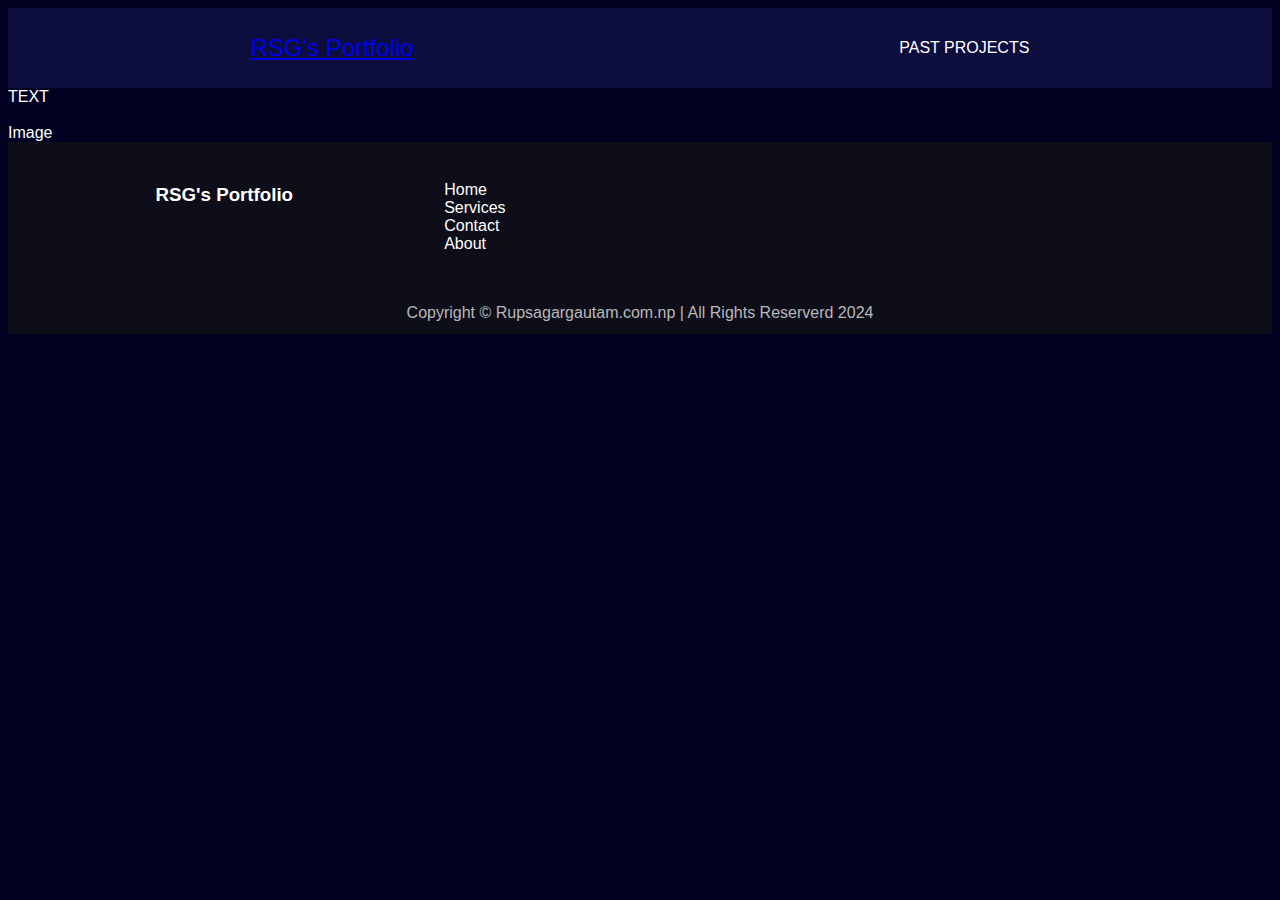
<file: page1.html>
<!DOCTYPE html>
<html lang="en">

<head>
    <meta charset="UTF-8" />
    <meta name="viewport" content="width=device-width, initial-scale=1.0" />
    <title>Projects</title>
    <link rel="StyleSheet" href="Style1.css" />
</head>

<body>
    <header>
        <nav>
            <div class="left"><a href="index.html">RSG's Portfolio</a></div>
            <div class="right">PAST PROJECTS</div>
        </nav>
    </header>

    <div class="Left">TEXT</div>
    <br>
    <div class="Right">Image</div>


    <footer>
        <div class="footer">

            <div class="footer-first">
                <h3>RSG's Portfolio</h3>
            </div>
            <div class="footer-second">
                <ul>
                    <li>Home</li>
                    <li>Services</li>
                    <li>Contact</li>
                    <li>About</li>
                </ul>
            </div>
            <div class="footer-third">

            </div>
            <div class="footer-fourth">

            </div>
        </div>

        <div class="text-center">
            Copyright © Rupsagargautam.com.np | All Rights Reserverd 2024
        </div>

    </footer>
</body>

</html>
</file>
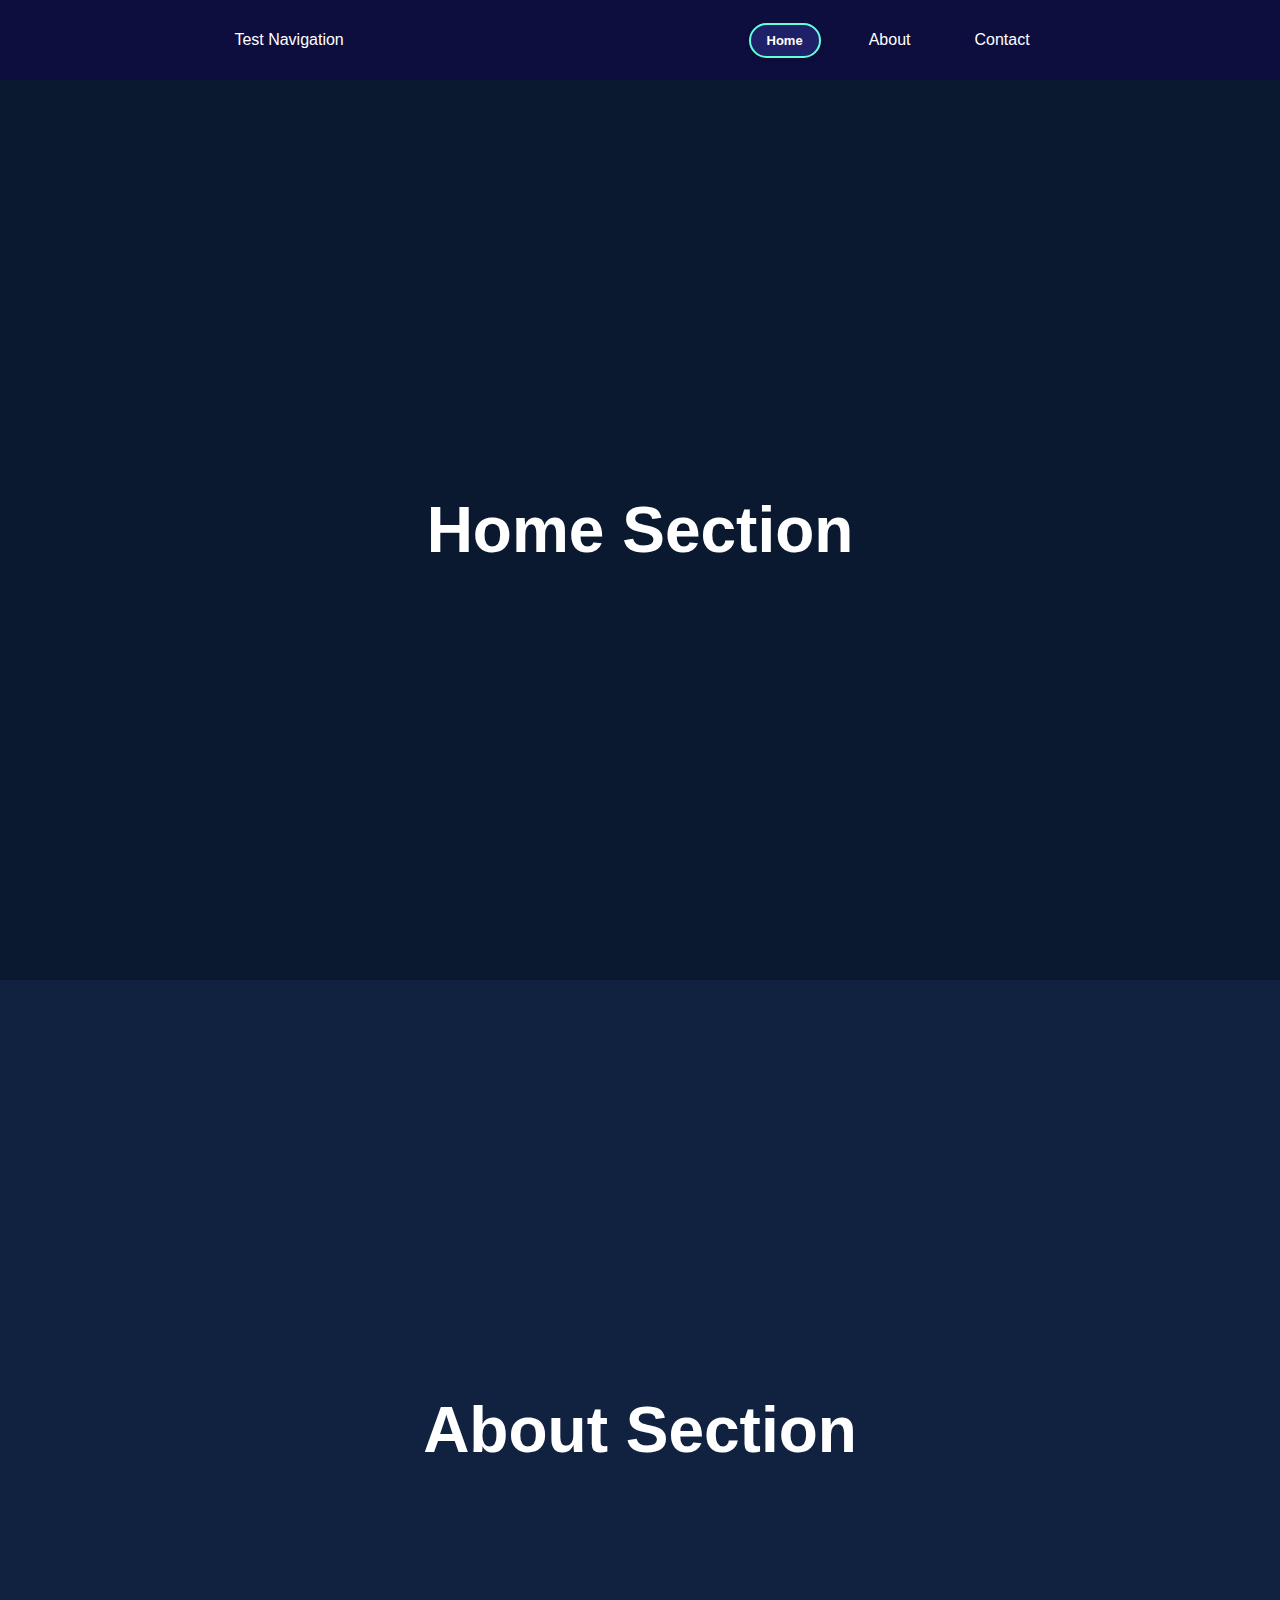
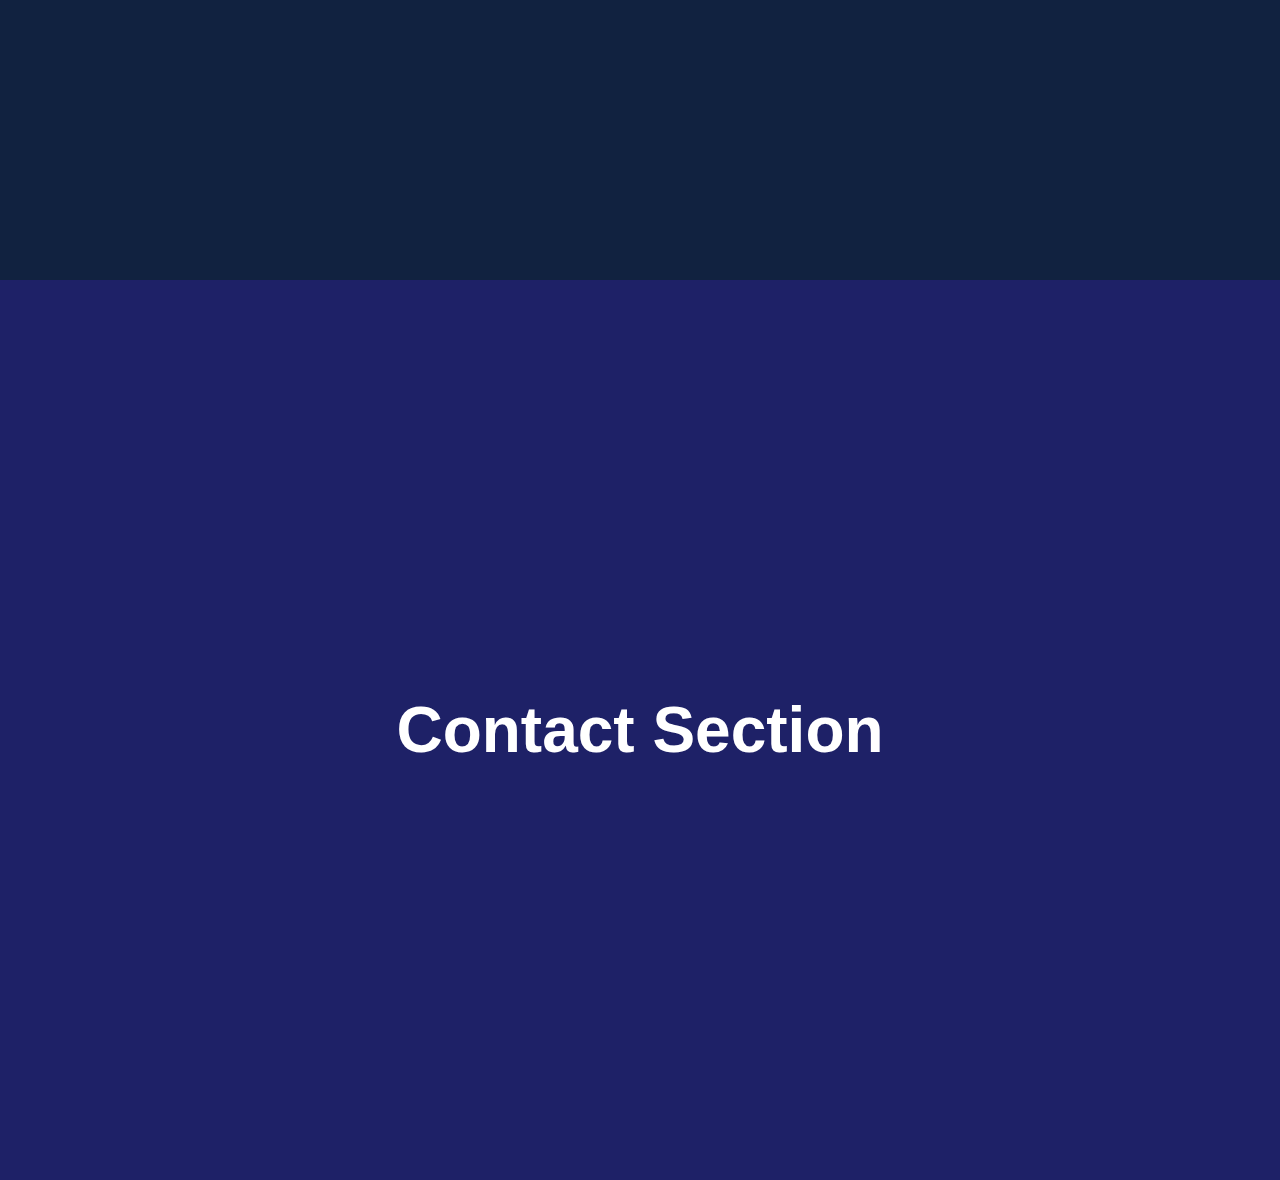
<file: test-nav.html>
<!DOCTYPE html>
<html lang="en">
<head>
    <meta charset="UTF-8">
    <meta name="viewport" content="width=device-width, initial-scale=1.0">
    <title>Navigation Test</title>
    <style>
        * {
            margin: 0;
            padding: 0;
            box-sizing: border-box;
        }

        body {
            background-color: rgb(0, 0, 33);
            color: white;
            font-family: "Poppins", sans-serif;
            padding-top: 80px;
        }

        nav {
            position: fixed;
            top: 0;
            left: 0;
            width: 100%;
            background-color: rgb(14, 14, 62);
            padding: 0 2rem;
            height: 80px;
            display: flex;
            justify-content: space-around;
            align-items: center;
            z-index: 1000;
        }

        .nav-links {
            display: flex;
            gap: 2rem;
            list-style: none;
        }

        .nav-links a {
            text-decoration: none;
            color: white;
            transition: 0.5s;
            padding: 0.5rem 1rem;
            border-radius: 40px;
        }

        .nav-links a:hover {
            color: rgb(23, 23, 78);
            background-color: rgb(215, 221, 250);
            font-size: 13px;
            font-weight: 600;
            transform: scale(1.1);
            border-radius: 40px;
        }

        /* Navigation active state */
        .nav-links a.active {
            background-color: #1e2167 !important;
            color: white !important;
            padding: 8px 16px !important;
            border-radius: 40px !important;
            transition: all 0.3s ease !important;
            font-weight: 600 !important;
            font-size: 13px !important;
            transform: scale(1.1) !important;
            box-shadow: 0 2px 4px rgba(0, 0, 0, 0.2) !important;
            border: 2px solid #64ffda !important;
            text-decoration: none !important;
        }

        .nav-links a.active:hover {
            background-color: #2a2f8a !important;
            transform: scale(1.15) !important;
            box-shadow: 0 4px 8px rgba(0, 0, 0, 0.3) !important;
        }

        section {
            min-height: 100vh;
            padding: 2rem;
            display: flex;
            align-items: center;
            justify-content: center;
            font-size: 2rem;
        }

        #home { background-color: #0a192f; }
        #about { background-color: #112240; }
        #contact { background-color: #1e2167; }
    </style>
</head>
<body>
    <nav>
        <div class="left">Test Navigation</div>
        <ul class="nav-links">
            <li><a href="#home" class="nav-link">Home</a></li>
            <li><a href="#about" class="nav-link">About</a></li>
            <li><a href="#contact" class="nav-link">Contact</a></li>
        </ul>
    </nav>

    <section id="home">
        <h1>Home Section</h1>
    </section>

    <section id="about">
        <h1>About Section</h1>
    </section>

    <section id="contact">
        <h1>Contact Section</h1>
    </section>

    <script>
        document.addEventListener('DOMContentLoaded', () => {
            const navLinks = document.querySelectorAll(".nav-links a");

            // Function to apply active styles directly
            function applyActiveStyles(link) {
                link.style.backgroundColor = '#1e2167';
                link.style.color = 'white';
                link.style.padding = '8px 16px';
                link.style.borderRadius = '40px';
                link.style.fontWeight = '600';
                link.style.fontSize = '13px';
                link.style.transform = 'scale(1.1)';
                link.style.boxShadow = '0 2px 4px rgba(0, 0, 0, 0.2)';
                link.style.border = '2px solid #64ffda';
                link.style.textDecoration = 'none';
                link.style.transition = 'all 0.3s ease';
            }

            // Function to remove active styles
            function removeActiveStyles(link) {
                link.style.backgroundColor = '';
                link.style.color = '';
                link.style.padding = '';
                link.style.borderRadius = '';
                link.style.fontWeight = '';
                link.style.fontSize = '';
                link.style.transform = '';
                link.style.boxShadow = '';
                link.style.border = '';
                link.style.textDecoration = '';
                link.style.transition = '';
            }

            // Function to update active navigation
            function updateActiveNav(currentSectionId) {
                console.log('Updating active nav for section:', currentSectionId);
                navLinks.forEach(link => {
                    // Remove active class and styles
                    link.classList.remove("active");
                    removeActiveStyles(link);
                    
                    if (link.getAttribute("href") === `#${currentSectionId}`) {
                        link.classList.add("active");
                        // Apply inline styles as fallback
                        applyActiveStyles(link);
                        console.log(`Active class added to: ${link.textContent} (${currentSectionId})`);
                    }
                });
            }

            // Add click handlers
            navLinks.forEach(link => {
                link.addEventListener('click', (e) => {
                    e.preventDefault();
                    const targetId = link.getAttribute('href').slice(1);
                    console.log('Clicked:', targetId);
                    updateActiveNav(targetId);
                    
                    // Scroll to section
                    const targetSection = document.getElementById(targetId);
                    if (targetSection) {
                        targetSection.scrollIntoView({
                            behavior: 'smooth',
                            block: 'start'
                        });
                    }
                });
            });

            // Test functions
            window.testContact = function() {
                console.log('Testing contact active state');
                updateActiveNav('contact');
            };

            window.testHome = function() {
                console.log('Testing home active state');
                updateActiveNav('home');
            };

            window.testAbout = function() {
                console.log('Testing about active state');
                updateActiveNav('about');
            };

            window.debugStyles = function() {
                navLinks.forEach((link, index) => {
                    console.log(`Link ${index + 1}:`, link.textContent);
                    console.log('  - classes:', link.className);
                    console.log('  - has active class:', link.classList.contains('active'));
                    const computedStyle = window.getComputedStyle(link);
                    console.log('  - background-color:', computedStyle.backgroundColor);
                    console.log('  - color:', computedStyle.color);
                    console.log('  - border:', computedStyle.border);
                });
            };

            // Set initial active state
            updateActiveNav('home');
        });
    </script>
</body>
</html>
</file>
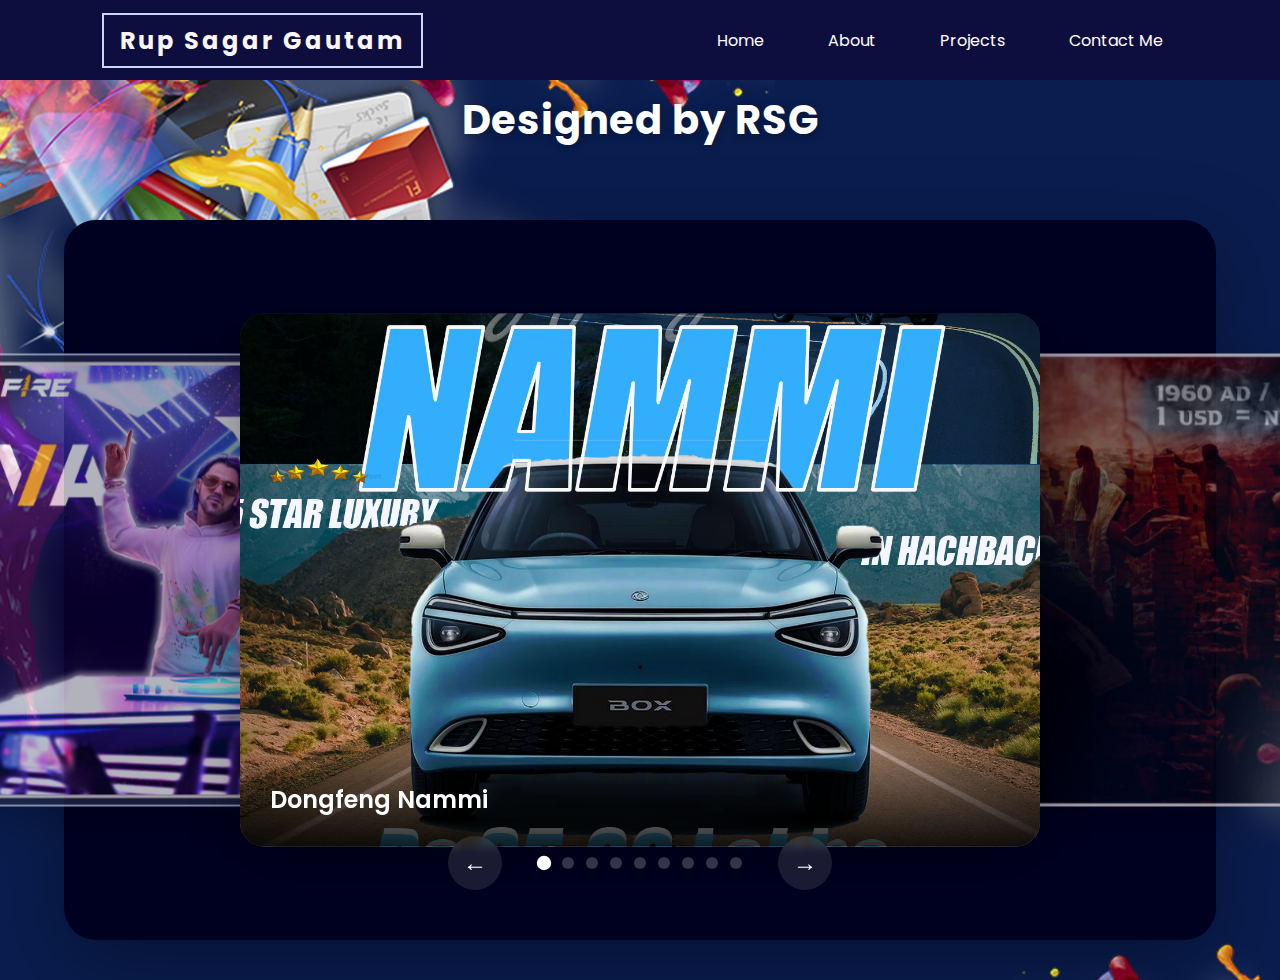
<file: src/Graphics.html>
<!DOCTYPE html>
<html lang="en">
<head>
    <meta charset="UTF-8">
    <meta name="viewport" content="width=device-width, initial-scale=1.0">
    <title>RSG- Portfolio</title>
    <link rel="stylesheet" href="../styles/style.css">
    <link rel="stylesheet" href="../styles/photoshop.css">
    <link rel="shortcut icon" href="/assets/favicon.png" type="image/x-icon">
    <link rel="preconnect" href="https://fonts.googleapis.com">
    <link rel="preconnect" href="https://fonts.gstatic.com" crossorigin>
    <link href="https://fonts.googleapis.com/css2?family=Poppins:wght@400;700&display=swap" rel="stylesheet">

    <style>
    body {
        background-image: url("../assets/graphics_background.png"); 
        scale: fit;
    }
    </style>
</head>
<body>
    <header>
        <nav>
            <div class="left"><a href="/" class="portfolio-link" style="text-decoration: none; color: #Faf5f6;" >Rup Sagar Gautam</a></div>
            <div class="hamburger">
                <span></span>
                <span></span>
                <span></span>
            </div>
            <div class="right"></div>
            <ul class="nav-links">
                <li><a href="/">Home</a></li>
                <li><a href="/index.html#about">About</a></li>
                <li><a href="/index.html#projects">Projects</a></li>
                <li><a href="/index.html#contact">Contact Me</a></li>
            </ul>
        </nav>
    </header>

    <!-- Lightbox -->
    <div class="lightbox" id="lightbox">
        <span class="lightbox-close">&times;</span>
        <img class="lightbox-content" id="lightbox-img">
    </div>

    <div class="content-wrapper">
        <h1 class="page-title">Designed by RSG</h1>
        
        <div class="slider-container">
            <div class="slider" id="slider">
                <!-- Images 1-10 -->
                 <div class="slide">
                    <img src="../assets/graphics/nammi.png" alt="Photography" class="gallery-img">
                    <div class="slide-content">
                        <h2 class="slide-title">Dongfeng Nammi</h2>
                    </div>
                </div>
                <div class="slide">
                    <img src="../assets/graphics/Thumbnail_1.png" alt="Photography" class="gallery-img">
                    <div class="slide-content">
                        <h2 class="slide-title">YouTube Thumbnail</h2>
                    </div>
                </div>
                <div class="slide">
                    <img src="../assets/graphics/Thumbnail_2.png" alt="Photography" class="gallery-img">
                    <div class="slide-content">
                        <h2 class="slide-title">YouTube Thumbnail</h2>
                    </div>
                </div>
                <div class="slide">
                    <img src="/assets/graphics/EnglishSpeakingChallange.jpg" alt="Photography" class="gallery-img">
                    <div class="slide-content">
                        <h2 class="slide-title">YouTube Thumbnail</h2>
                    </div>
                </div>
                <div class="slide">
                    <img src="/assets/graphics/NVA_New Thumbnail.jpg" alt="Photography" class="gallery-img">
                    <div class="slide-content">
                        <h2 class="slide-title">YouTube Thumbnail</h2>
                    </div>
                </div>
                <div class="slide">
                    <img src="/assets/graphics/WatchParty Live.jpg" alt="Photography" class="gallery-img">
                    <div class="slide-content">
                        <h2 class="slide-title">YouTube Thumbnail</h2>
                    </div>
                </div>
                <div class="slide">
                   <img src="/assets/graphics/zoro_live copy.png" alt="Photography" class="gallery-img">
                   <div class="slide-content">
                       <h2 class="slide-title">YouTube Thumbnail</h2>
                   </div>
               </div>
                <div class="slide">
                   <img src="/assets/graphics/PVIHM Poster.png" alt="Photography" class="gallery-img">
                   <div class="slide-content">
                       <h2 class="slide-title">YouTube Thumbnail</h2>
                   </div>
               </div>
                <div class="slide">
                   <img src="/assets/graphics/NVAxZORO_LIVE.png" alt="Photography" class="gallery-img">
                   <div class="slide-content">
                       <h2 class="slide-title">YouTube Thumbnail</h2>
                   </div>
               </div>
                
                
            </div>
            
            <div class="slider-nav">
                <button class="slider-arrow" id="prevBtn" aria-label="Previous">←</button>
                <div class="slider-dots" id="sliderDots"></div>
                <button class="slider-arrow" id="nextBtn" aria-label="Next">→</button>
            </div>
        </div>
    </div>

  
    <script>
        // Hamburger Menu Functionality
        document.addEventListener('DOMContentLoaded', () => {
            const hamburger = document.querySelector('.hamburger');
            const navLinks = document.querySelector('.nav-links');
            const links = document.querySelectorAll('.nav-links li a');

            // Toggle menu
            hamburger.addEventListener('click', (e) => {
                e.stopPropagation();
                hamburger.classList.toggle('active');
                navLinks.classList.toggle('active');
            });

            // Close menu when clicking a link
            links.forEach(link => {
                link.addEventListener('click', () => {
                    hamburger.classList.remove('active');
                    navLinks.classList.remove('active');
                });
            });

            // Close menu when clicking outside
            document.addEventListener('click', (e) => {
                if (!hamburger.contains(e.target) && !navLinks.contains(e.target)) {
                    hamburger.classList.remove('active');
                    navLinks.classList.remove('active');
                }
            });
        });

        // Lightbox functionality
        const lightbox = document.getElementById('lightbox');
        const lightboxImg = document.getElementById('lightbox-img');
        const lightboxClose = document.querySelector('.lightbox-close');

        // Add click event to all gallery images
        document.querySelectorAll('.gallery-img').forEach(img => {
            img.addEventListener('click', e => {
                lightbox.style.display = 'flex';
                lightboxImg.src = e.target.src;
            });
        });

        // Close lightbox when clicking close button or outside the image
        lightboxClose.addEventListener('click', () => {
            lightbox.style.display = 'none';
        });

        lightbox.addEventListener('click', e => {
            if (e.target === lightbox) {
                lightbox.style.display = 'none';
            }
        });

        // Close lightbox with Escape key
        document.addEventListener('keydown', e => {
            if (e.key === 'Escape' && lightbox.style.display === 'flex') {
                lightbox.style.display = 'none';
            }
        });

        const slider = {
            slides: document.querySelectorAll('.slide'),
            current: 0,
            autoplayInterval: null,
            touchStartX: 0,
            touchEndX: 0,

            init() {
                this.createDots();
                this.addEventListeners();
                this.update();
                this.startAutoplay();
            },

            createDots() {
                const dotsContainer = document.getElementById('sliderDots');
                this.slides.forEach((_, idx) => {
                    const dot = document.createElement('div');
                    dot.className = 'slider-dot';
                    dot.addEventListener('click', () => {
                        this.goTo(idx);
                    });
                    dotsContainer.appendChild(dot);
                });
            },

            addEventListeners() {
                document.getElementById('nextBtn').addEventListener('click', () => this.next());
                document.getElementById('prevBtn').addEventListener('click', () => this.prev());
                
                // Keyboard navigation
                document.addEventListener('keydown', (e) => {
                    if (e.key === 'ArrowRight') this.next();
                    if (e.key === 'ArrowLeft') this.prev();
                });

                // Touch events for mobile
                const sliderContainer = document.querySelector('.slider-container');
                
                sliderContainer.addEventListener('touchstart', (e) => {
                    this.touchStartX = e.touches[0].clientX;
                }, { passive: true });

                sliderContainer.addEventListener('touchend', (e) => {
                    this.touchEndX = e.changedTouches[0].clientX;
                    this.handleSwipe();
                }, { passive: true });

                // Mouse events for desktop touch simulation
                sliderContainer.addEventListener('mousedown', (e) => {
                    this.touchStartX = e.clientX;
                    const handleMouseUp = (e) => {
                        this.touchEndX = e.clientX;
                        this.handleSwipe();
                        document.removeEventListener('mouseup', handleMouseUp);
                    };
                    document.addEventListener('mouseup', handleMouseUp);
                });

                // Pause autoplay on hover/touch
                sliderContainer.addEventListener('mouseenter', () => {
                    this.stopAutoplay();
                });

                sliderContainer.addEventListener('mouseleave', () => {
                    this.startAutoplay();
                });
            },

            handleSwipe() {
                const swipeThreshold = 50; // minimum distance for swipe
                const swipeDistance = this.touchEndX - this.touchStartX;

                if (Math.abs(swipeDistance) > swipeThreshold) {
                    if (swipeDistance > 0) {
                        this.prev();
                    } else {
                        this.next();
                    }
                }
            },

            update() {
                this.slides.forEach((slide, idx) => {
                    slide.classList.remove('active', 'left', 'right');
                    if (idx === this.current) {
                        slide.classList.add('active');
                    } else if (idx === (this.current - 1 + this.slides.length) % this.slides.length) {
                        slide.classList.add('left');
                    } else if (idx === (this.current + 1) % this.slides.length) {
                        slide.classList.add('right');
                    }
                });

                // Update dots
                document.querySelectorAll('.slider-dot').forEach((dot, idx) => {
                    dot.classList.toggle('active', idx === this.current);
                });
            },

            next() {
                this.current = (this.current + 1) % this.slides.length;
                this.update();
            },

            prev() {
                this.current = (this.current - 1 + this.slides.length) % this.slides.length;
                this.update();
            },

            goTo(index) {
                this.current = index;
                this.update();
            },

            startAutoplay() {
                this.stopAutoplay();
                this.autoplayInterval = setInterval(() => this.next(), 5000);
            },

            stopAutoplay() {
                if (this.autoplayInterval) {
                    clearInterval(this.autoplayInterval);
                    this.autoplayInterval = null;
                }
            }
        };

        // Initialize the slider
        slider.init();
    </script>
</body>
</html>
</file>
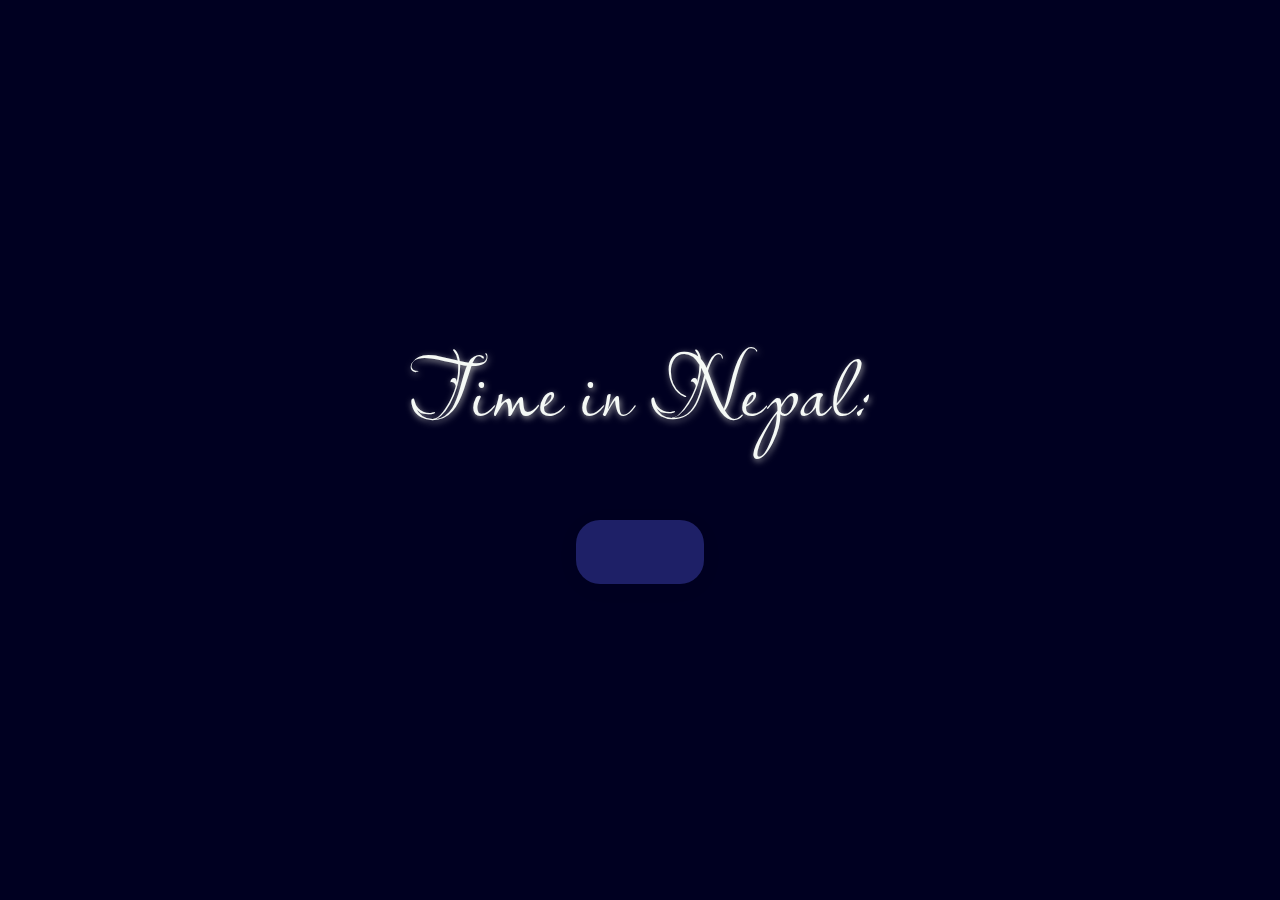
<file: src/time.html>
<!DOCTYPE html>
<html lang="en">

<head>
    <meta charset="UTF-8">
    <title>Time in Nepal</title>
    <!-- Himalaya font for Nepalese style heading -->
    <link href="https://fonts.cdnfonts.com/css/himalaya" rel="stylesheet">
    <link href="https://fonts.googleapis.com/css2?family=Lavishly+Yours&display=swap" rel="stylesheet">
    <style>
        html,
        body {
            height: 100%;
            margin: 0;
            padding: 0;
            background-color: rgb(0, 0, 33);
            width: 100vw;
            height: 100vh;
        }

        body {
            display: flex;
            flex-direction: column;
            align-items: center;
            justify-content: center;
            height: 100vh;
            width: 100vw;
        }

        #time_is_link {
             font-family: "Lavishly Yours", cursive;
            font-style: normal;
            font-size: 7vw !important;
            color: #f5f9f6 !important;
            margin-bottom: 60px !important;
            letter-spacing: 2px;
            text-align: center;
            text-shadow: 1px 2px 6px #b3b3b3;
            text-decoration: none !important;
            pointer-events: none;
            cursor: default;
            display: block;
        }

        #Nepal_z423 {
            font-family: 'Lavishly' !important;
            font-size: 8vw !important;
            color: #333 !important;
            font-weight: 900 !important;
            letter-spacing: 4px;
            text-align: center;
            color: #f5f9f6 !important;
            line-height: 1;
            background-color: #1e2067;
            border-radius: 24px;
            padding: 32px 64px;
            box-shadow: 0 4px 24px rgba(0, 0, 0, 0.04);
            display: inline-block;
        }
    </style>
</head>

<body>
    <a href="https://time.is/Nepal" id="time_is_link" rel="nofollow" style="font-size:36px">Time in Nepal: </a>
    <span id="Nepal_z423" style="font-size:36px"></span>
    <script src="//widget.time.is/t.js"></script>
    <script>
        time_is_widget.init({ Nepal_z423: {} });
    </script>
</body>

</html>
</file>
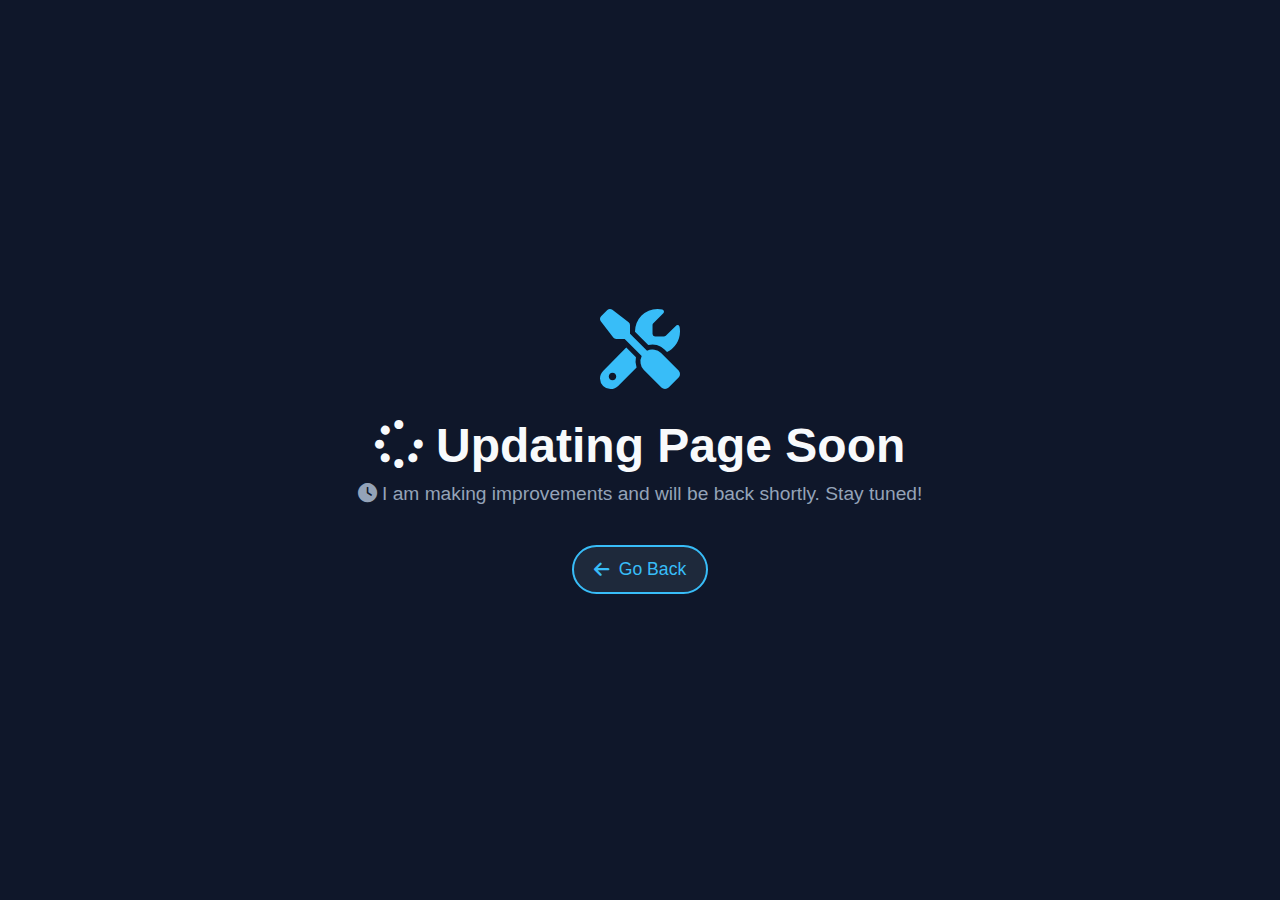
<file: src/update.html>
<!DOCTYPE html>
<html lang="en">
<head>
  <meta charset="UTF-8">
  <meta name="viewport" content="width=device-width, initial-scale=1">
  <title>Updating Soon</title>
  <!-- Font Awesome CDN -->
  <link rel="stylesheet" href="https://cdnjs.cloudflare.com/ajax/libs/font-awesome/6.5.0/css/all.min.css">
  <style>
    body {
      margin: 0;
      padding: 0;
      background: #0f172a;
      color: #f8fafc;
      font-family: 'Segoe UI', Tahoma, Geneva, Verdana, sans-serif;
      height: 100vh;
      display: flex;
      flex-direction: column;
      justify-content: center;
      align-items: center;
      text-align: center;
    }

    .container {
      animation: fadeIn 2s ease-in-out;
      padding: 20px;
    }

    .icon {
      font-size: 5em;
      color: #38bdf8;
      margin-bottom: 20px;
      animation: pulse 2s infinite;
    }

    h1 {
      font-size: 3em;
      margin: 0;
    }

    p {
      font-size: 1.2em;
      color: #94a3b8;
      margin-top: 10px;
    }

    .back-wrapper {
      margin-top: 40px;
    }

    .back-button {
      display: inline-flex;
      align-items: center;
      gap: 10px;
      background: #1e293b;
      border: 2px solid #38bdf8;
      color: #38bdf8;
      font-size: 1.1em;
      padding: 12px 20px;
      border-radius: 30px;
      cursor: pointer;
      transition: all 0.3s ease;
      text-decoration: none;
    }

    .back-button:hover {
      background: #38bdf8;
      color: #0f172a;
      transform: scale(1.05);
      box-shadow: 0 0 10px #38bdf8;
    }

    @keyframes pulse {
      0% { transform: scale(1); }
      50% { transform: scale(1.1); }
      100% { transform: scale(1); }
    }

    @keyframes fadeIn {
      from { opacity: 0; transform: translateY(-20px); }
      to { opacity: 1; transform: translateY(0); }
    }
  </style>
</head>
<body>

  <div class="container">
    <div class="icon">
      <i class="fas fa-tools"></i>
    </div>
    <h1><i class="fas fa-spinner fa-spin"></i> Updating Page Soon</h1>
    <p><i class="fas fa-clock"></i> I am making improvements and will be back shortly. Stay tuned!</p>

    <!-- Back Button Below -->
    <div class="back-wrapper">
      <button class="back-button" onclick="history.back()">
        <i class="fas fa-arrow-left"></i> Go Back
      </button>
    </div>
  </div>

</body>
</html>
</file>
<file: Style1.css>
body {
    background-color: rgb(0, 0, 33);
    color: white;
    font-family: "Poppins", sans-serif;
}

nav {
    display: flex;
    justify-content: space-around;
    align-items: center;
    height: 80px;
    background-color: rgb(14, 14, 62);
}

nav ul li a {
    text-decoration: none;
    color: white;
}

nav ul {
    display: flex;
    justify-content: center;
}

.left {
    font-size: 1.5rem;
    text-decoration: none;
}

div.left{
    text-decoration: none;
}

element.style {
    font-size: large;
    font-family: ui-monospace;
}

header{
    text-decoration: none;
}

footer {
    background-color: #0e0e1a;
  }

  .footer {
    display: flex;
    padding: 23px 122px;
    justify-content: space-evenly;
 }

 .footer ul {
    list-style: none;
    
  }

  .footer>div {
    width: 223px;
  }

  footer .text-center {
    text-align: center;
    color: rgb(184, 184, 184);
    padding: 12px 0;
  }

  footer .div ul li{
    text-align: center;
    color: rgb(184, 184, 184)
      }
</file>
<file: styles/style.css>
/* ========================================
   GLOBAL STYLES
   ======================================== */
* {
  margin: 0;
  padding: 0;
  box-sizing: border-box;
}

html {
  scroll-behavior: smooth;
}

body {
  background-color: rgb(0, 0, 33);
  color: white;
  font-family: "Poppins", sans-serif;
  overflow-x: hidden;
  padding-top: 80px; /* Add padding to account for fixed header */
}

/* ========================================
   HEADER & NAVIGATION STYLES
   ======================================== */
header {
  position: fixed;
  top: 0;
  left: 0;
  width: 100%;
  z-index: 1000;
}

nav {
  margin-left: auto;
  margin-right: auto;
  display: flex;
  justify-content: space-around;
  align-items: center;
  height: 80px;
  background-color: rgb(14, 14, 62);
  padding: 0 2rem;
}

nav ul {
  display: flex;
  justify-content: center;
  gap: 2rem;
}

nav ul li {
  list-style: none;
}

nav ul li a,
.nav-link {
  text-decoration: none;
  color: white;
  transition: 0.5s;
  padding: 0.5rem 1rem;
  border-radius: 40px;
}




nav ul li a:hover,
.nav-link:hover {
  color: rgb(23, 23, 78);
  background-color: rgb(215, 221, 250);
  font-size: 13px;
  font-weight: 600;
  transform: scale(1.1);
  border-radius: 40px;
}

.left {
  font-size: 1.4rem;
  font-weight: bold;
  letter-spacing: 3px;
  color:#d4d9ff;
  border: #ccd6f6 2px solid;
  padding: 0.5rem 1rem;
  text-shadow: #ccd6f6 2px solid;
}

.right {
  font-size: 2rem;
  text-decoration: none;
  background-color: #0C123C;
  color: rgb(241, 237, 227);
  font-family: "Poppins", sans-serif;
  animation-direction: alternate-reverse;
}

/* Hamburger Menu Styles */
.hamburger {
    display: none;
    cursor: pointer;
    padding: 10px;
}

.hamburger span {
    display: block;
    width: 25px;
    height: 3px;
    background-color: white;
    margin: 5px 0;
    transition: all 0.3s ease;
}

/* Navigation active state */
nav ul li a.active,
.nav-links a.active,
.nav-link.active {
    background-color: #1e2167 !important;
    color: white !important;
    padding: 8px 16px !important;
    border-radius: 40px !important;
    transition: all 0.3s ease !important;
    font-weight: 600 !important;
    font-size: 13px !important;
    transform: scale(1.1) !important;
    box-shadow: 0 2px 4px rgba(0, 0, 0, 0.2) !important;
    border: 2px solid #64ffda !important;
    text-decoration: none !important;
}

.nav-links a.active:hover,
.nav-link.active:hover {
    background-color: #2a2f8a !important;
    transform: scale(1.15) !important;
    box-shadow: 0 4px 8px rgba(0, 0, 0, 0.3) !important;
}

/* Force active state styling with higher specificity */
.nav-links li a.nav-link.active {
    background-color: #1e2167 !important;
    color: white !important;
    padding: 8px 16px !important;
    border-radius: 40px !important;
    transition: all 0.3s ease !important;
    font-weight: 600 !important;
    font-size: 13px !important;
    transform: scale(1.1) !important;
    box-shadow: 0 2px 4px rgba(0, 0, 0, 0.2) !important;
    border: 2px solid #64ffda !important;
    text-decoration: none !important;
}

/* Even more specific selector to override any conflicts */
body nav .nav-links li a.nav-link.active {
    background-color: #1e2167 !important;
    color: white !important;
    padding: 8px 16px !important;
    border-radius: 40px !important;
    transition: all 0.3s ease !important;
    font-weight: 600 !important;
    font-size: 13px !important;
    transform: scale(1.1) !important;
    box-shadow: 0 2px 4px rgba(0, 0, 0, 0.2) !important;
    border: 2px solid #64ffda !important;
    text-decoration: none !important;
}

/* Maximum specificity for active state */
html body header nav .nav-links li a.nav-link.active {
    background-color: #1e2167 !important;
    color: white !important;
    padding: 8px 16px !important;
    border-radius: 40px !important;
    transition: all 0.3s ease !important;
    font-weight: 600 !important;
    font-size: 13px !important;
    transform: scale(1.1) !important;
    box-shadow: 0 2px 4px rgba(0, 0, 0, 0.2) !important;
    border: 2px solid #64ffda !important;
    text-decoration: none !important;
}

/* Target the exact navigation structure */
header nav .nav-links li a.nav-link.active,
header nav ul.nav-links li a.nav-link.active {
    background-color: #1e2167 !important;
    color: white !important;
    padding: 8px 16px !important;
    border-radius: 40px !important;
    transition: all 0.3s ease !important;
    font-weight: 600 !important;
    font-size: 13px !important;
    transform: scale(1.1) !important;
    box-shadow: 0 2px 4px rgba(0, 0, 0, 0.2) !important;
    border: 2px solid #64ffda !important;
    text-decoration: none !important;
}

/* ========================================
   HOME SECTION STYLES
   ======================================== */
.firstSection {
  display: flex;
  justify-content: space-between;
  align-items: center;
  min-height: 90vh;
  padding: 2rem;
  gap: 2rem;
}

.leftsection {
  flex: 1;
  font-size: 2rem;
  line-height: 1.5;
}

.purple {
  color: rgb(170, 107, 228);
}

#element {
  color: rgb(170, 107, 228);
}

.buttons {
  margin-top: 2rem;
  display: flex;
  gap: 1rem;
}

.btn {
  padding: 0.8rem 1.5rem;
  background-color: #1e2167;
  color: white;
  border: 2px solid white;
  border-radius: 6px;
  font-size: 1rem;
  cursor: pointer;
  transition: all 0.3s ease;
}

.btn:hover {
  background-color: #fff;
  color: #1e2167;
  transform: scale(1.15);
  font-weight:500;
}

.rightsection {
  flex: 1;
  display: flex;
  justify-content: center;
  align-items: center;
}

.rightsection img {
  max-width: 100%;
  height: auto;
  animation: float 6s ease-in-out infinite;
}

@keyframes float {
  0% { transform: translateY(0px); }
  50% { transform: translateY(-20px); }
  100% { transform: translateY(0px); }
}

/* ========================================
   WORK EXPERIENCE SECTION STYLES
   ======================================== */
.secondsection {
  padding: 4rem 2rem;
}

.text-grey {
  color: gray;
  font-size: 1.2rem;
}

.secondsection h1 {
  font-size: 2.5rem;
  margin: 1rem 0 2rem;
}

.box {
  display: grid;
  grid-template-columns: repeat(auto-fit, minmax(250px, 1fr));
  gap: 2rem;
  margin-top: 2rem;
}

.vertical {
  background-color: #1e2167;
  padding: 2rem;
  border-radius: 10px;
  text-align: center;
  transition: transform 0.3s ease;
}

.vertical:hover {
  transform: translateY(-10px);
}

.image-top {
  width: 100px;
  height: 100px;
  border-radius: 50%;
  margin-bottom: 1rem;
}

.vertical-title {
  font-size: 1.2rem;
  margin-bottom: 1rem;
  color: #fff;
}

.vertical-desc {
  color: #8892b0;
  line-height: 1.6;
}

/* ========================================
   ABOUT SECTION STYLES
   ======================================== */
.aboutSection {
    padding: 4rem 2rem;
    min-height: 80vh;
    background-color: #0a192f;
    color: #8892b0;
}

.aboutContent {
    max-width: 1200px;
    margin: 0 auto;
    display: flex;
    flex-direction: column;
    align-items: center;
    gap: 2rem;
}

.aboutContent h1 {
    color: #ccd6f6;
    font-size: 2.5rem;
    margin-bottom: 2rem;
    text-align: center;
}

.aboutImage {
    width: 200px;
    height: 200px;
    border-radius: 50%;
    overflow: hidden;
    border: 3px solid #64ffda;
    margin-bottom: 2rem;
}

.aboutImage img {
    width: 100%;
    height: 100%;
    object-fit: cover;
    transform: scale(1.5);
}

.aboutText {
    max-width: 800px;
    text-align: center;
}

.aboutText h2 {
    color: #ccd6f6;
    font-size: 2rem;
    margin-bottom: 0.5rem;
}

.tagline {
    color: #64ffda;
    font-size: 1.2rem;
    margin-bottom: 2rem;
}

.aboutDescription {
    text-align: left;
    line-height: 1.8;
}

.aboutDescription p {
    margin-bottom: 1.5rem;
}

.aboutDescription h3 {
    color: #ccd6f6;
    font-size: 1.5rem;
    margin: 2rem 0 1rem;
}

.expertiseList {
    display: grid;
    grid-template-columns: repeat(auto-fit, minmax(200px, 1fr));
    gap: 1rem;
    list-style: none;
    padding: 0;
}

.expertiseList li {
    background-color: #112240;
    padding: 1rem;
    border-radius: 5px;
    text-align: center;
    transition: transform 0.3s ease;
}

.expertiseList li:hover {
    transform: translateY(-5px);
    color: #64ffda;
}

/* ========================================
   PROJECTS SECTION STYLES
   ======================================== */
.projectsSection {
    padding: 4rem 2rem;
    min-height: 80vh;
    background-color: #0a192f;
    color: #8892b0;
}

.projectsContent {
    max-width: 1200px;
    margin: 0 auto;
}

.projectsContent h1 {
    color: #ccd6f6;
    font-size: 2.5rem;
    margin-bottom: 1rem;
    text-align: center;
}

.projectsIntro {
    text-align: center;
    font-size: 1.2rem;
    margin-bottom: 3rem;
    color: #8892b0;
}

.projectsGrid {
    display: flex;
    flex-direction: column;
    gap: 4rem;
}

.projectCategory {
    scroll-margin-top: 2rem;
}

.projectCategory h2 {
    color: #ccd6f6;
    font-size: 2rem;
    margin-bottom: 2rem;
    text-align: center;
}

.projectItems {
    display: grid;
    grid-template-columns: repeat(auto-fit, minmax(300px, 1fr));
    gap: 2rem;
}

.projectItem {
    background: linear-gradient(145deg, #1e2167, #0a192f);
    border: 1px solid rgba(100, 255, 218, 0.1);
    transition: transform 0.3s ease, box-shadow 0.3s ease;
    animation: fadeInUp 0.6s ease-out;
}

/* Remove text decoration from project item links */
.projectItem a {
    text-decoration: none;
    color: inherit;
}

.projectItem a:hover {
    text-decoration: none;
    color: inherit;
}

.projectItem:hover {
    transform: translateY(-5px);
    box-shadow: 0 10px 20px rgba(100, 255, 218, 0.1);
}

.projectItem img {
    width: 100%;
    height: 200px;
    object-fit:scale-down;
    transform: translateY(30px);
    transition: transform 0.3s ease;
}

.projectItem:hover img {
    transform: scale(1.15);
}

.projectInfo {
    padding: 1.5rem;
    animation: fadeIn 0.8s ease-out;
}

.projectInfo h3 {
    color: #64ffda;
    margin-bottom: 0.5rem;
}

.projectInfo p {
    color: #8892b0;
    margin-bottom: 1rem;
    line-height: 1.6;
}

.projectTags {
    display: flex;
    flex-wrap: wrap;
    gap: 0.5rem;
}

.projectTags span {
    background: rgba(100, 255, 218, 0.1);
    color: #64ffda;
    padding: 0.3rem 0.8rem;
    border-radius: 15px;
    font-size: 0.8rem;
    margin-right: 0.5rem;
    margin-bottom: 0.5rem;
    display: inline-block;
    transition: background-color 0.3s ease;
    animation: fadeIn 0.8s ease-out;
}

.projectTags span:hover {
    background: rgba(100, 255, 218, 0.2);
}

/* Animation Keyframes */
@keyframes fadeInUp {
    from {
        opacity: 0;
        transform: translateY(20px);
    }
    to {
        opacity: 1;
        transform: translateY(0);
    }
}

@keyframes fadeIn {
    from {
        opacity: 0;
    }
    to {
        opacity: 1;
    }
}

/* Staggered Animation for Project Items */
.projectItem:nth-child(1) { animation-delay: 0.2s; }
.projectItem:nth-child(2) { animation-delay: 0.4s; }
.projectItem:nth-child(3) { animation-delay: 0.6s; }
.projectItem:nth-child(4) { animation-delay: 0.8s; }

/* ========================================
   CERTIFICATES SECTION STYLES
   ======================================== */
.certificatesSection {
    padding: 4rem 2rem;
    min-height: 80vh;
    background-color: #0a192f;
    color: #8892b0;
}

.certificatesContent {
    max-width: 1200px;
    margin: 0 auto;
}

.certificatesContent h1 {
    color: #ccd6f6;
    font-size: 2.5rem;
    margin-bottom: 1rem;
    text-align: center;
}

.certificatesIntro {
    color: #8892b0;
    font-size: 1.1rem;
    text-align: center;
    margin-bottom: 3rem;
    max-width: 600px;
    margin-left: auto;
    margin-right: auto;
}

.certificatesGrid {
    display: grid;
    grid-template-columns: repeat(auto-fit, minmax(300px, 1fr));
    gap: 2rem;
    margin-top: 2rem;
}

.certificateItem {
    background-color: #112240;
    border-radius: 10px;
    padding: 1.5rem;
    transition: transform 0.3s ease, box-shadow 0.3s ease;
    border: 1px solid #233554;
}

.certificateItem:hover {
    transform: translateY(-5px);
    box-shadow: 0 10px 30px rgba(0, 0, 0, 0.3);
    border-color: #64ffda;
}

.certificateItem a {
    text-decoration: none;
    color: inherit;
    display: block;
}

.certificateItem img {
    width: 80px;
    height: 80px;
    object-fit: cover;
    border-radius: 10px;
    margin-bottom: 1rem;
    display: block;
}

.certificateInfo h3 {
    color: #ccd6f6;
    font-size: 1.3rem;
    margin-bottom: 0.5rem;
}

.certificateInfo p {
    color: #8892b0;
    font-size: 0.9rem;
    line-height: 1.6;
    margin-bottom: 1rem;
}

.certificateTags {
    display: flex;
    flex-wrap: wrap;
    gap: 0.5rem;
}

.certificateTags span {
    background-color: #1e2167;
    color: #64ffda;
    padding: 0.3rem 0.8rem;
    border-radius: 15px;
    font-size: 0.8rem;
    font-weight: 500;
    transition: background-color 0.3s ease;
}

.certificateTags span:hover {
    background-color: #64ffda;
    color: #0a192f;
}

/* ========================================
   CONTACT SECTION STYLES
   ======================================== */
.contactSection {
    padding: 4rem 2rem;
    min-height: 80vh;
    background-color: #0a192f;
    color: #8892b0;
}

.contactContent {
    max-width: 1200px;
    margin: 0 auto;
}

.contactContent h1 {
    color: #ccd6f6;
    font-size: 2.5rem;
    margin-bottom: 3rem;
    text-align: center;
}

.contactContainer {
    display: grid;
    grid-template-columns: 1fr 1fr;
    gap: 4rem;
    align-items: start;
}

.contactInfo h2,
.contactForm h2 {
    color: #ccd6f6;
    font-size: 1.8rem;
    margin-bottom: 1.5rem;
}

.contactInfo p {
    margin-bottom: 2rem;
    line-height: 1.8;
    color: #8892b0;
}

.contactDetails {
    margin-bottom: 2rem;
}

.contactItem {
    display: flex;
    align-items: center;
    margin-bottom: 1rem;
}

.contactItem span {
    color: #64ffda;
    margin-right: 1rem;
    font-size: 1.2rem;
    margin-top: -25px;
}

.socialLinks {
    margin-top: 2rem;
    padding: 1.5rem;
    background: rgba(255, 255, 255, 0.05);
    border-radius: 10px;
    backdrop-filter: blur(10px);
}

.socialLinks h3 {
    margin-bottom: 0.5rem;
    font-size: 1.5rem;
    color: #faf5f5;
}

.socialLinks p {
    color: #888;
    margin-bottom: 1.5rem;
    margin-top: 24px;
}

.social-links {
    display: flex;
    justify-content: center;
    gap: 2rem;
    flex-wrap: wrap;
}

.social-link {
    display: flex;
    flex-direction: column;
    align-items: center;
    color: #ccd6f6;
    text-decoration: none;
    transition: transform 0.3s ease, color 0.3s ease;
    padding: 1rem;
    background: rgba(255, 255, 255, 0.03);
    border-radius: 8px;
    min-width: 100px;
}

.social-link i {
    color: #ccd6f6;
    font-size: 2rem;
    margin-bottom: 0.5rem;
    transition: transform 0.3s ease, color 0.3s ease;
}

.social-link span {
    font-size: 0.9rem;
    opacity: 0.8;
    transition: opacity 0.3s ease;
    color: #ccd6f6;
}

.social-link:hover {
    transform: translateY(-5px);
    background: rgba(255, 255, 255, 0.07);
}

.social-link:hover span {
    opacity: 1;
}

.social-link:hover i.fa-linkedin {
    color: #0077b5;
    transform: scale(1.1);
}

.social-link:hover i.fa-github {
    color: #6e5494;
    transform: scale(1.1);
}

.social-link:hover i.fa-youtube {
    color: #ff0000;
    transform: scale(1.1);
}

.social-link:hover i.fa-facebook {
    color: #1877f2;
    transform: scale(1.1);
}

.contactForm {
    background-color: #112240;
    padding: 2rem;
    border-radius: 10px;
}

.formGroup {
    margin-bottom: 1.5rem;
}

.formGroup label {
    display: block;
    color: #ccd6f6;
    margin-bottom: 0.5rem;
}

.formGroup input,
.formGroup textarea {
    width: 100%;
    padding: 0.8rem;
    background-color: #1d3461;
    border: 1px solid #233554;
    border-radius: 5px;
    color: #ccd6f6;
    font-size: 1rem;
}

.formGroup input:focus,
.formGroup textarea:focus {
    outline: none;
    border-color: #64ffda;
}

.submitBtn {
    background-color: transparent;
    color: #64ffda;
    border: 2px solid #64ffda;
    padding: 0.8rem 2rem;
    border-radius: 5px;
    font-size: 1rem;
    cursor: pointer;
    transition: all 0.3s ease;
    width: 100%;
    position: relative;
    display: inline-block;
}

.submitBtn:hover {
    background-color: rgba(100, 255, 218, 0.1);
    opacity: 60%;
    transform: translateY(-2px);
    color: #64ffda;
    border-color: #64ffda;
    cursor: not-allowed;
}

.note{
    color: #8892b0;
    font-size: 0.9rem;
    margin-top: 1rem;
}

.social-note {
    color: #8892b0;
    font-size: 0.8rem;
    margin-top: 1rem;
    text-align: center;
}

/* ========================================
   FOOTER STYLES
   ======================================== */
footer {
  background-color: #0e0e3e;
  padding: 2rem;
  margin-top: 4rem;
  position: relative;
  z-index: 1;
}

.footer {
  display: grid;
  grid-template-columns: repeat(auto-fit, minmax(200px, 1fr));
  gap: 2rem;
  max-width: 1200px;
  margin: 0 auto;
}

.footer-first h3 {
  font-size: 1.2rem;
  margin-bottom: 1rem;
}

.footer-second ul,
.footer-third ul {
  list-style: none;
}

.footer-second ul li,
.footer-third ul li {
  margin: 0.5rem 0;
}

.footer-second ul li a,
.footer-third ul li a {
  color: #8892b0;
  text-decoration: none;
  transition: color 0.3s ease;
}

.footer-second ul li a:hover,
.footer-third ul li a:hover {
  color: #64ffda;
}

.Feedbackbtn {
  background-color: transparent;
  color: #64ffda;
  border: 2px solid #64ffda;
  padding: 0.5rem 1rem;
  border-radius: 5px;
  cursor: pointer;
  transition: all 0.3s ease;
  margin-top: 0.5rem;
}

.Feedbackbtn:hover {
  background-color: rgba(100, 255, 218, 0.1);
}

.text-center {
  text-align: center;
  margin-top: 2rem;
  padding-top: 2rem;
  border-top: 1px solid #233554;
}

/* ========================================
   SECTION VISIBILITY & LAYOUT STYLES
   ======================================== */
section[id] {
    display: block;
    opacity: 1;
    min-height: 100vh;
    padding: 4rem 0;
    margin: 0;
    scroll-margin-top: 80px;
}

section[id] + section[id] {
    margin-top: 2rem;
}

section[id].active {
    display: block;
    opacity: 1;
}

/* ========================================
   MODAL STYLES
   ======================================== */
.modal {
    display: none;
    position: fixed;
    top: 0;
    left: 0;
    width: 100%;
    height: 100%;
    background-color: rgba(0, 0, 0, 0.8);
    z-index: 1000;
    overflow-y: auto;
}

.modal-content {
    position: relative;
    background-color: #0a192f;
    margin: 5% auto;
    padding: 2rem;
    width: 90%;
    max-width: 800px;
    border-radius: 10px;
    box-shadow: 0 4px 6px rgba(0, 0, 0, 0.1);
}

.close-modal {
    position: absolute;
    right: 1.5rem;
    top: 1rem;
    font-size: 2rem;
    color: #8892b0;
    cursor: pointer;
    transition: color 0.3s ease;
}

.close-modal:hover {
    color: #64ffda;
}

.modal-content h2 {
    color: #ccd6f6;
    text-align: center;
    margin-bottom: 2rem;
}

.resume-preview {
    width: 100%;
    margin-bottom: 2rem;
    text-align: center;
}

.resume-preview img {
    max-width: 100%;
    height: auto;
    border-radius: 5px;
    box-shadow: 0 4px 6px rgba(0, 0, 0, 0.1);
}

.modal-buttons {
    display: flex;
    justify-content: center;
    gap: 1rem;
}

.close-btn {
    background-color: transparent;
    border: 2px solid #64ffda;
    color: #64ffda;
}

.close-btn:hover {
    background-color: rgba(100, 255, 218, 0.1);
}

/* ========================================
   THREE.JS TRANSITION OVERLAY
   ======================================== */
canvas {
    position: fixed;
    top: 0;
    left: 0;
    width: 100% !important;
    height: 100% !important;
    z-index: -1;
    pointer-events: none;
}

/* Ensure content stays above the transition */
header {
    position: fixed;
    z-index: 1000;
}

main {
    position: relative;
    z-index: 1;
}

footer {
    position: relative;
    z-index: 1;
}

/* Content layers */
.aboutImage, .aboutInfo, .projectItem, .contactForm {
    position: relative;
    z-index: 2;
}

.lineheight{
  margin: 100px;
}

/* ========================================
   RESPONSIVE DESIGN
   ======================================== */
@media screen and (max-width: 1200px) {
  .firstSection {
    padding: 1rem;
  }

  .leftsection {
    font-size: 1.8rem;
  }
}

@media screen and (max-width: 992px) {
  .hamburger {
    display: block;
    z-index: 100;
  }

  .nav-links {
    position: fixed;
    top: 0;
    right: -100%;
    width: 70%;
    height: 100vh;
    background-color: rgb(14, 14, 62);
    flex-direction: column;
    align-items: center;
    justify-content: center;
    transition: 0.5s ease;
    padding: 80px 0;
    z-index: 99;
  }

  .nav-links.active {
    right: 0;
  }

  .nav-links li {
    margin: 20px 0;
  }

  /* Hamburger Animation */
  .hamburger.active span:nth-child(1) {
    transform: rotate(45deg) translate(5px, 5px);
  }

  .hamburger.active span:nth-child(2) {
    opacity: 0;
  }

  .hamburger.active span:nth-child(3) {
    transform: rotate(-45deg) translate(7px, -6px);
  }

  nav {
    padding: 0 1rem;
  }

  .firstSection {
    flex-direction: column;
    text-align: center;
    padding: 4rem 1rem;
  }

  .buttons {
    justify-content: center;
  }

  .rightsection {
    margin-top: 2rem;
  }

  .rightsection img {
    max-width: 80%;
  }

  canvas {
    top: 0;
    height: 100% !important;
  }
}

@media screen and (max-width: 768px) {
  .nav-links {
    width: 100%;
  }

  .leftsection {
    font-size: 1.5rem;
  }

  .buttons {
    flex-direction: column;
    align-items: center;
  }

  .btn {
    width: 100%;
    max-width: 300px;
  }

  .box {
    grid-template-columns: 1fr;
  }

  canvas {
    top: 0;
    height: 100% !important;
  }

  /* About Section Responsive */
  .aboutSection {
      padding: 2rem 1rem;
  }

  .aboutContent h1 {
      font-size: 2rem;
  }

  .aboutText h2 {
      font-size: 1.5rem;
  }

  .expertiseList {
      grid-template-columns: 1fr;
  }

  /* Projects Section Responsive */
  .projectsSection {
      padding: 2rem 1rem;
  }

  .projectsContent h1 {
      font-size: 2rem;
  }

  .projectCategory h2 {
      font-size: 1.5rem;
  }

  .projectItems {
      grid-template-columns: 1fr;
  }

  .projectItem {
      animation: none;
      transform: none;
  }
  
  .projectItem img {
      transform: none;
  }
  
  .projectInfo {
      animation: none;
  }
  
  .projectTags span {
      animation: none;
  }

  /* Certificates Section Responsive */
  .certificatesSection {
      padding: 2rem 1rem;
  }
  
  .certificatesContent h1 {
      font-size: 2rem;
  }
  
  .certificatesGrid {
      grid-template-columns: 1fr;
      gap: 1.5rem;
  }
  
  .certificateItem {
      padding: 1rem;
  }

  /* Contact Section Responsive */
  .contactContainer {
      grid-template-columns: 1fr;
      gap: 2rem;
  }

  .contactContent h1 {
      font-size: 2rem;
  }

  .contactInfo h2,
  .contactForm h2 {
      font-size: 1.5rem;
  }

  /* Social Links Responsive */
  .social-links {
      gap: 1rem;
  }
  
  .social-link {
      padding: 0.8rem;
      min-width: 80px;
  }
  
  .social-link i {
      font-size: 1.5rem;
  }
  
  .social-link span {
      font-size: 0.8rem;
  }

  /* Modal Responsive */
  .modal-content {
      margin: 10% auto;
      width: 95%;
      padding: 1.5rem;
  }

  .modal-buttons {
      flex-direction: column;
  }

  .btn {
      width: 100%;
  }
}

@media screen and (max-width: 600px) {
  .social-links {
      gap: 1rem;
  }
  
  .social-link i {
      font-size: 2rem;
  }
}

@media screen and (max-width: 480px) {
  .leftsection {
    font-size: 1.2rem;
  }

  .secondsection {
    padding: 2rem 1rem;
  }

  .secondsection h1 {
    font-size: 2rem;
  }

  .footer {
    grid-template-columns: 1fr;
    text-align: center;
  }

  .footer-second ul {
    text-align: center;
  }
}
</file>
<file: styles/photoshop.css>
* {
    margin: 0;
    padding: 0;
    box-sizing: border-box;
    
}

body {
    background: linear-gradient(315deg, #020522cc 0%, rgb(0, 0, 33) 100%);
    min-height: 100vh;
    margin: 0;
    font-family: 'Poppins', sans-serif;
    color: #f5f6fa;
    }

    .hamburger {
        display: none;
        cursor: pointer;
        padding: 10px;
        z-index: 1000;
        position: relative;
    }
    
    .hamburger span {
        display: block;
        width: 25px;
        height: 3px;
        background-color: white;
        margin: 5px 0;
        transition: all 0.3s ease;
    }
    
    /* Responsive Design */
    @media screen and (max-width: 1200px) {
      .firstSection {
        padding: 1rem;
      }
    
      .leftsection {
        font-size: 1.8rem;
      }
    }
    
    @media screen and (max-width: 992px) {
      .hamburger {
        display: block;
      }
    
      .nav-links {
        position: fixed;
        top: 0;
        right: -100%;
        width: 70%;
        height: 100vh;
        background-color: rgb(14, 14, 62);
        flex-direction: column;
        align-items: center;
        justify-content: center;
        transition: 0.5s ease;
        padding: 80px 0;
        z-index: 999;
      }
    
      .nav-links.active {
        right: 0;
      }
    
      .nav-links li {
        margin: 20px 0;
      }
    
      /* Hamburger Animation */
      .hamburger.active span:nth-child(1) {
        transform: rotate(45deg) translate(5px, 5px);
      }
    
      .hamburger.active span:nth-child(2) {
        opacity: 0;
      }
    
      .hamburger.active span:nth-child(3) {
        transform: rotate(-45deg) translate(7px, -6px);
      }
    
      nav {
        padding: 0 1rem;
      }
    
      .firstSection {
        flex-direction: column;
        text-align: center;
        padding: 4rem 1rem;
      }
    
      .buttons {
        justify-content: center;
      }
    
      .rightsection {
        margin-top: 2rem;
      }
    
      .rightsection img {
        max-width: 80%;
      }
    
      canvas {
        top: 0;
        height: 100% !important;
      }
    }
    
    @media screen and (max-width: 768px) {
      .nav-links {
        width: 100%;
      }
    
      .leftsection {
        font-size: 1.5rem;
      }
    
      .buttons {
        flex-direction: column;
        align-items: center;
      }
    
      .btn {
        width: 100%;
        max-width: 300px;
      }
    
      .box {
        grid-template-columns: 1fr;
      }
    
      canvas {
        top: 0;
        height: 100% !important;
      }
    }
    
    @media screen and (max-width: 480px) {
      .leftsection {
        font-size: 1.2rem;
      }
    
      .secondsection {
        padding: 2rem 1rem;
      }
    
      .secondsection h1 {
        font-size: 2rem;
      }
    
      .footer {
        grid-template-columns: 1fr;
        text-align: center;
      }
    
      .footer-second ul {
        text-align: center;
      }
    }
    
/* Content Wrapper Styles */
.content-wrapper {
    padding-top: 100px;
    min-height: 100vh;
    display: flex;
    flex-direction: column;
    align-items: center;
    justify-content: center;
}

.page-title {
    margin-top: 50px;
    position: absolute;
    top: 40px;
    text-align: center;
    font-size: 2.5rem;
    font-weight: 700;
    color: #fff;
    text-shadow: 0 2px 10px rgba(0,0,0,0.3);
    letter-spacing: 1px;
}

/* Slider Container Styles */
.slider-container {
    position: relative;
    width: 90vw;
    max-width: 1400px;
    height: 80vh;
    min-height: 600px;
    perspective: 1200px;
    overflow: visible;
    background: rgb(0, 0, 33);
    backdrop-filter: blur(10px);
    border-radius: 32px;
    box-shadow: 0 25px 80px rgba(0,0,0,0.35);
    padding: 32px 0;
    
}

.slider {
    width: 100%;
    height: 100%;
    display: flex;
    align-items: center;
    justify-content: center;
    position: relative;
    
}

/* Slide Styles */
.slide {
    position: absolute;
    left: 50%;
    top: 50%;
    width: 800px;
    height: 533px; /* Maintaining aspect ratio for typical photography */
    border-radius: 24px;
    box-shadow: 0 15px 50px rgba(0,0,0,0.3);
    background: #232946;
    transition: all 0.7s cubic-bezier(0.4, 0.0, 0.2, 1);
    opacity: 0;
    transform: translate(-50%, -50%) scale(0.8);
    overflow: hidden;

}

.slide img {
    width: 100%;
    height: 100%;
    object-fit: cover; /* Keep cover for thumbnails */
    border-radius: 24px;
    transition: transform 0.7s cubic-bezier(0.4, 0.0, 0.2, 1);
    border: 4px solid rgb(231, 221, 221);
    cursor: zoom-in;
    cursor: pointer;
}

.slide-content {
    position: absolute;
    bottom: 0;
    left: 0;
    right: 0;
    padding: 30px;
    background: linear-gradient(to top, rgba(0,0,0,0.8) 0%, rgba(0,0,0,0) 100%);
    color: #fff;
    border-radius: 0 0 24px 24px;
    transform: translateY(100%);
    transition: transform 0.5s cubic-bezier(0.4, 0.0, 0.2, 1);
}

.slide-title {
    font-size: 1.5rem;
    font-weight: 600;
    margin: 0;
    opacity: 0;
    transform: translateY(20px);
    transition: all 0.5s cubic-bezier(0.4, 0.0, 0.2, 1);
    transition-delay: 0.1s;
}

/* Active Slide States */
.slide.active {
    opacity: 1;
    transform: translate(-50%, -50%) scale(1);
    z-index: 10;
    border: 3px 5px 3px 3px solid rgba(34, 7, 78, 0.863);
    transition: 0.7s ;
    
}

.slide.active img {
    transform: scale(1.05);
    transition: 0.7s ;
}

.slide.active .slide-content {
    transform: translateY(0);
}

.slide.active .slide-title {
    opacity: 1;
    transform: translateY(0);
}

.slide.left {
    opacity: 0.7;
    transform: translate(calc(-50% - 360px), -50%) scale(0.85) rotateY(9deg);
    z-index: 5;
}

.slide.right {
    opacity: 0.7;
    transform: translate(calc(-50% + 360px), -50%) scale(0.85) rotateY(-9deg);
    z-index: 5;
}

/* Navigation Controls */
.slider-nav {
    position: absolute;
    bottom: 50px;
    left: 50%;
    transform: translateX(-50%);
    display: flex;
    gap: 16px;
    align-items: center;
    z-index: 30;
}

.slider-arrow {
    width: 54px;
    height: 54px;
    border: none;
    border-radius: 50%;
    background: rgba(255,255,255,0.1);
    color: #fff;
    font-size: 1.5rem;
    cursor: pointer;
    transition: all 0.3s ease;
    display: flex;
    align-items: center;
    justify-content: center;
    backdrop-filter: blur(5px);
}

.slider-arrow:hover {
    background: rgba(255,255,255,0.2);
    transform: scale(1.1);
}

.slider-dots {
    display: flex;
    gap: 12px;
    margin: 0 20px;
}

.slider-dot {
    width: 12px;
    height: 12px;
    border-radius: 50%;
    background: rgba(255,255,255,0.2);
    cursor: pointer;
    transition: all 0.3s ease;
}

.slider-dot.active {
    background: #fff;
    transform: scale(1.2);
}

/* Lightbox Styles */
.lightbox {
    display: none;
    position: fixed;
    top: 0;
    left: 0;
    width: 100%;
    height: 100%;
    background-color: rgba(0, 0, 0, 0.9);
    backdrop-filter: blur(8px);
    z-index: 1000;
    justify-content: center;
    align-items: center;
    padding: 2rem;
}

.lightbox-content {
    max-width: 90%;
    max-height: 90vh;
    object-fit: contain;
    border-radius: 8px;
    box-shadow: 0 0 30px rgba(0, 0, 0, 0.5);
}

.lightbox-close {
    position: absolute;
    top: 20px;
    right: 30px;
    color: #fff;
    font-size: 40px;
    cursor: pointer;
    transition: all 0.3s ease;
}

.lightbox-close:hover {
    color: #00c3ff;
    transform: scale(1.1);
}

/* Responsive Design */
@media (max-width: 1200px) {
    .slide {
        width: 600px;
        height: 400px;
    }
    .slide.left { 
        transform: translate(calc(-50% - 400px), -50%) scale(0.85) rotateY(9deg); 
    }
    .slide.right { 
        transform: translate(calc(-50% + 400px), -50%) scale(0.85) rotateY(-9deg); 
    }
}

@media (max-width: 768px) {
    .slider-container {
        width: 90vw;
        height: 60vh;
        min-height: 300px;
        padding: 20px 0;
    }
    .slide {
        width: 85vw;
        max-width: 400px;
        height: calc((85vw * 9) / 16);
        max-height: 225px;
    }
    .slide.left { 
        transform: translate(-50%, -50%) scale(0.7); 
        opacity: 0; 
    }
    .slide.right { 
        transform: translate(-50%, -50%) scale(0.7); 
        opacity: 0; 
    }
    .slide-title { 
        font-size: 1.2rem; 
    }
    .slider-nav { 
        bottom: -60px; 
    }
    .page-title {
        font-size: 2rem;
        top: 20px;
    }
    .lightbox {
        padding: 1rem;
    }
    
    .lightbox-content {
        max-width: 100%;
        max-height: 80vh;
    }
    
    .lightbox-close {
        top: 10px;
        right: 20px;
        font-size: 30px;
    }
}

/* Navigation Links */
.nav-links {
    display: flex;
    justify-content: center;
    gap: 2rem;
}

.nav-links li {
    list-style: none;
}

.nav-links li a {
    text-decoration: none;
    color: white;
    transition: 0.5s;
    padding: 0.5rem 1rem;
    border-radius: 40px;
}

.nav-links li a:hover {
    color: rgb(23, 23, 78);
    background-color: rgb(215, 221, 250);
    font-size: 13px;
    font-weight: 600;
    transform: scale(1.1);
}

/* Navigation and Header Styles */
nav {
    margin-left: auto;
    margin-right: auto;
    display: flex;
    justify-content: space-around;
    align-items: center;
    height: 80px;
    background-color: rgb(14, 14, 62);
    padding: 0 2rem;
}

.left {
    font-size: 1.5rem;
    font-weight: bold;
}

.portfolio-link {
    text-decoration: none;
    color: white;
    transition: all 0.3s ease;
}

.portfolio-link:hover {
    color: rgb(215, 221, 250);
    transform: scale(1.05);
}

/* Additional Responsive Design for Small Devices */
@media (max-width: 480px) {
    .slider-container {
        width: 95vw;
        height: 50vh;
        min-height: 250px;
        padding: 15px 0;
        border-radius: 20px;
        touch-action: pan-y pinch-zoom;
    }

    .slide {
        width: 90vw;
        max-width: 300px;
        height: calc((90vw * 9) / 16);
        max-height: 180px;
        border-radius: 16px;
        touch-action: pan-y pinch-zoom;
    }

    .slide img {
        border-width: 2px;
    }

    .slide-content {
        padding: 15px;
    }

    .slide-title {
        font-size: 1rem;
    }

    .slider-nav {
        bottom: -50px;
        gap: 10px;
    }

    /* Hide navigation arrows on small devices */
    .slider-arrow {
        display: none;
    }

    .slider-dots {
        gap: 8px;
    }

    .slider-dot {
        width: 8px;
        height: 8px;
    }

    .page-title {
        font-size: 1.5rem;
        top: 15px;
    }

    .lightbox {
        padding: 0.5rem;
    }

    .lightbox-content {
        max-width: 95%;
        max-height: 70vh;
    }

    .lightbox-close {
        top: 5px;
        right: 15px;
        font-size: 25px;
    }

    .nav-links {
        gap: 1rem;
    }

    .nav-links li a {
        padding: 0.3rem 0.8rem;
        font-size: 0.9rem;
    }

    nav {
        height: 60px;
        padding: 0 1rem;
    }

    .left {
        font-size: 1.2rem;
    }
}
</file>
